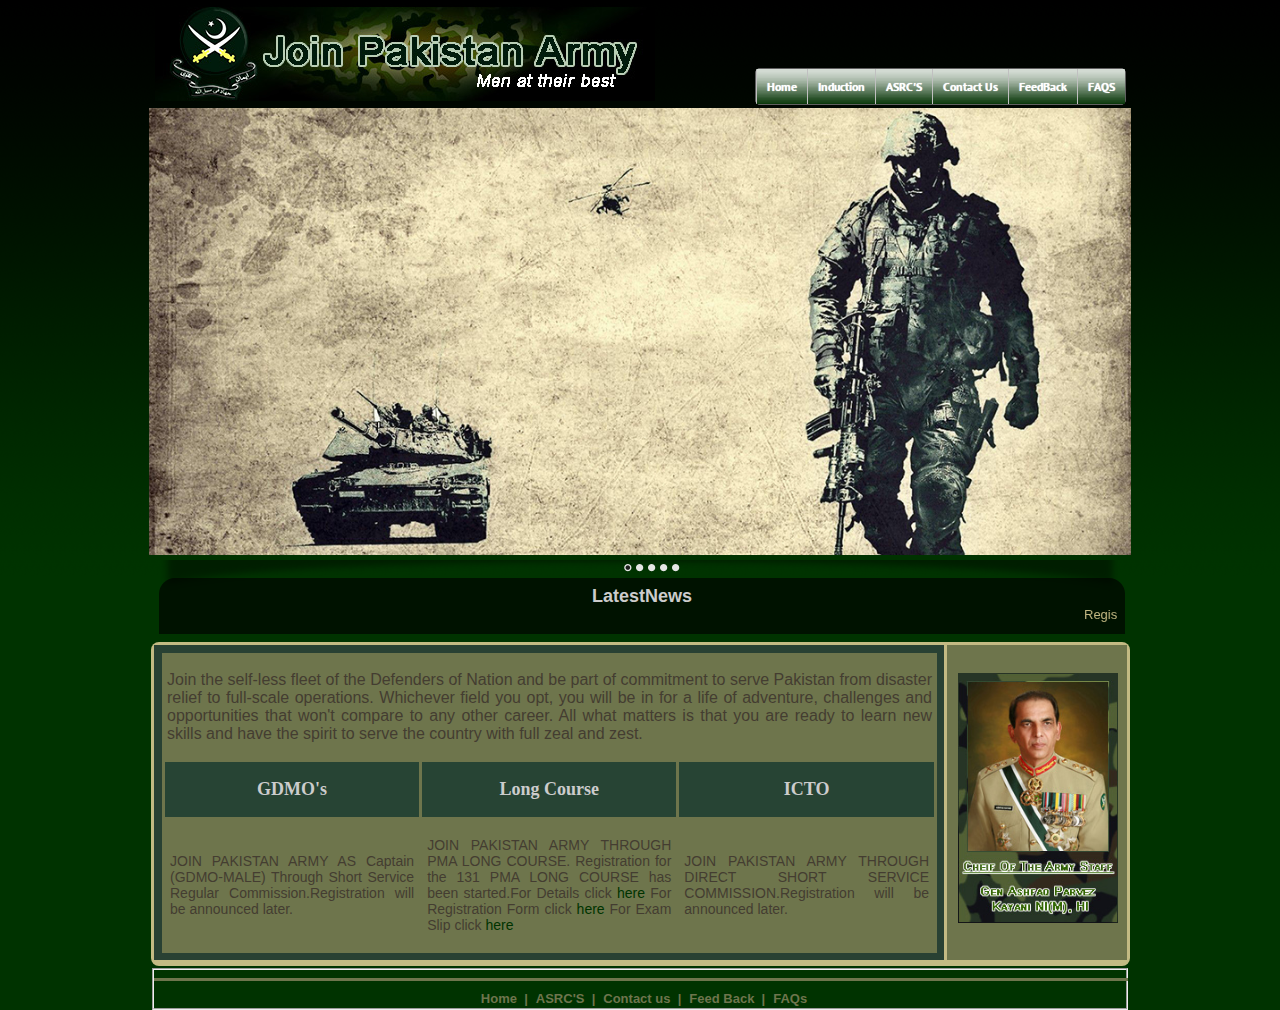
<file: index.html>
<!DOCTYPE html PUBLIC "-//W3C//DTD XHTML 1.0 Strict//EN"
	"http://www.w3.org/TR/xhtml1/DTD/xhtml1-strict.dtd">
<html xmlns="http://www.w3.org/1999/xhtml">
<head>
	<meta http-equiv="content-type" content="text/html; charset=utf-8" />
	<title>Join Pakistan Army</title>  <!--TabTitle-->
		
	<link rel="stylesheet" href="menu/menuN_files/css3menu1/style.css" type="text/css" /><style type="text/css">._css3m{display:none}</style>
	<link rel="stylesheet" href="css/style.css" type="text/css" />
		<!-- End style sheets head section-->
	
	<meta http-equiv="content-type" content="text/html; charset=utf-8" />
	<meta name="keywords" content="My_Slider, WOW Slider, Gallery for Website, Slider Maker" />
	<meta name="description" content="My_Slider created with WOW Slider, a free wizard program that helps you easily generate beautiful web slideshow" />
	<link rel="stylesheet" type="text/css" href="engine1/style.css" />
	<script type="text/javascript" src="engine1/jquery.js"></script>
	<!-- End WOWSlider.com HEAD section -->
</head>

<body  >
	<div id="container">
		<div id= "header">
			<img src="images/header.jpg" title="Pak Army" alt="header" />
		</div> <!--header end-->
			
		<div id="Menu">	
			<td><!-- Start css3menu.com BODY section -->
				<ul id="css3menu1" class="topmenu">
					<li class="topfirst"><a href="index.html" style="height:15px;line-height:15px;">Home</a></li>
					<li class="topmenu"><a href="#" style="height:15px;line-height:15px;"><span>Induction</span></a>
					<ul>
						<li><a href="#">DSSC</a></li>
						<li><a href="#">PMA</a></li>
						<li><a href="#">AFNS</a></li>
					</ul></li>
					<li class="topmenu"><a href="asrc.html" style="height:15px;line-height:15px;">ASRC'S</a></li>
					<li class="topmenu"><a href="#" style="height:15px;line-height:15px;">Contact Us</a></li>
					<li class="topmenu"><a href="feedback.html" style="height:15px;line-height:15px;">FeedBack</a></li>
					<li class="toplast"><a href="FAQ(com).html" style="height:15px;line-height:15px;">FAQS</a></li>
				</ul><p class="_css3m"><a href="http://css3menu.com/">Creating CSS3 Menu</a> by Css3Menu.com</p>
				<!-- End css3menu.com BODY section -->

		</div> <!--Menu end-->
			
		<!-- Start WOWSlider.com BODY section -->
	<div id="wowslider-container1">
	<div class="ws_images"><ul>
		<li><img src="data1/images/des_2.jpg" alt="" title="" id="wows1_0"/></li>
		<!--<li><img src="data1/images/pak2.jpg" alt="" title="" id="wows1_1"/></li>
		<li><img src="data1/images/pak12.jpg" alt="" title="" id="wows1_2"/></li>
		<li><img src="data1/images/pakarmy3.jpg" alt="" title="" id="wows1_3"/></li>
		<li><img src="data1/images/pka.jpg" alt="" title="" id="wows1_4"/></li>-->
	</ul></div>
	
	<div class="ws_bullets"><div>
	<a href="#" title=""><img src="data1/tooltips/pak1.jpg" alt=""/>1</a>
	<a href="#" title=""><img src="data1/tooltips/pak2.jpg" alt=""/>2</a>
	<a href="#" title=""><img src="data1/tooltips/pak12.jpg" alt=""/>3</a>
	<a href="#" title=""><img src="data1/tooltips/pakarmy3.jpg" alt=""/>4</a>
	<a href="#" title=""><img src="data1/tooltips/pka.jpg" alt=""/>5</a>
	</div></div>

	<span class="wsl"><a href="http://wowslider.com">Gallery App</a> by WOWSlider.com v4.7</span>
	<div class="ws_shadow"></div>
	</div>
	<script type="text/javascript" src="engine1/wowslider.js"></script>
	<script type="text/javascript" src="engine1/script.js"></script>
	<!-- End WOWSlider.com BODY section -->
	
	<br />	
			
		<div id="news">
			<h4><span id="latest">Latest</span>News</h4>
			<marquee style="color:#C3B983" onmouseover="this.stop();" onmouseout="this.start();" scrollamount="4"><span id="marquee_text">Registration for 131 PMA Long Course has been started.TCC ISSB REPEATER CANDIDATES must register themselves as fresh candidates</span></marquee>
		</div> <!--news section-->

		<div id="SiteTable">
			<table   cellpadding="2"  align="center" cellspacing="3" height="290px" > <!--bordercolor="#5C7C38"-->
				<tr>
					<td  style="vertical-align:top" ><iframe src="home.html" scrolling="no" width="790px" height="315px"  frameborder="0"></iframe></td>
					<td rowspan="1" Style="vertical-align:middle " ><iframe src="Iframe_COAS.html" scrolling="no" width="180px" height="315px" frameborder="0"></iframe></td>
				</tr>
			</table>	
		</div>	<!--sitetable end-->
		
		<div id="footer">
		<fieldset> 
		<table class="footer-menu" align="center" style="text-align:center">
			<hr style="margin:8px 0;"color="#6E754D" width="100%" size="3px" />
	
				<tr style="text-align:centre;font-size:13px" >
<td></td><td></td><td></td><td></td>
					<td style="color:#6E754D" > <a href="index.html" style="text-decoration:none;color:#6E754D">Home</a>&nbsp;&nbsp;|</td>
<td></td><td></td><td></td>
					<td style="color:#6E754D" > <a href="asrc.html" style="text-decoration:none;color:#6E754D"> ASRC'S</a>&nbsp;&nbsp;|</td>
<td></td><td></td><td></td>
					<td style="color:#6E754D" > <a href=".html" style="text-decoration:none;color:#6E754D">Contact us</a>&nbsp;&nbsp;|</td>
<td></td><td></td><td></td>
					<td style="color:#6E754D" > <a href="feedback.html" style="text-decoration:none;color:#6E754D">Feed Back&nbsp;&nbsp;|</td>
<td></td><td></td><td></td>
					<td style="color:#6E754D"> <a href="FAQ(com).html" style="text-decoration:none;color:#6E754D">FAQs</a></td>
				</tr>

			</table>
			</fieldset>  
			</div> <!--footer end -->
	</div>  <!--conatiner end-->

	
		
		
	
</body>
</html>
</file>
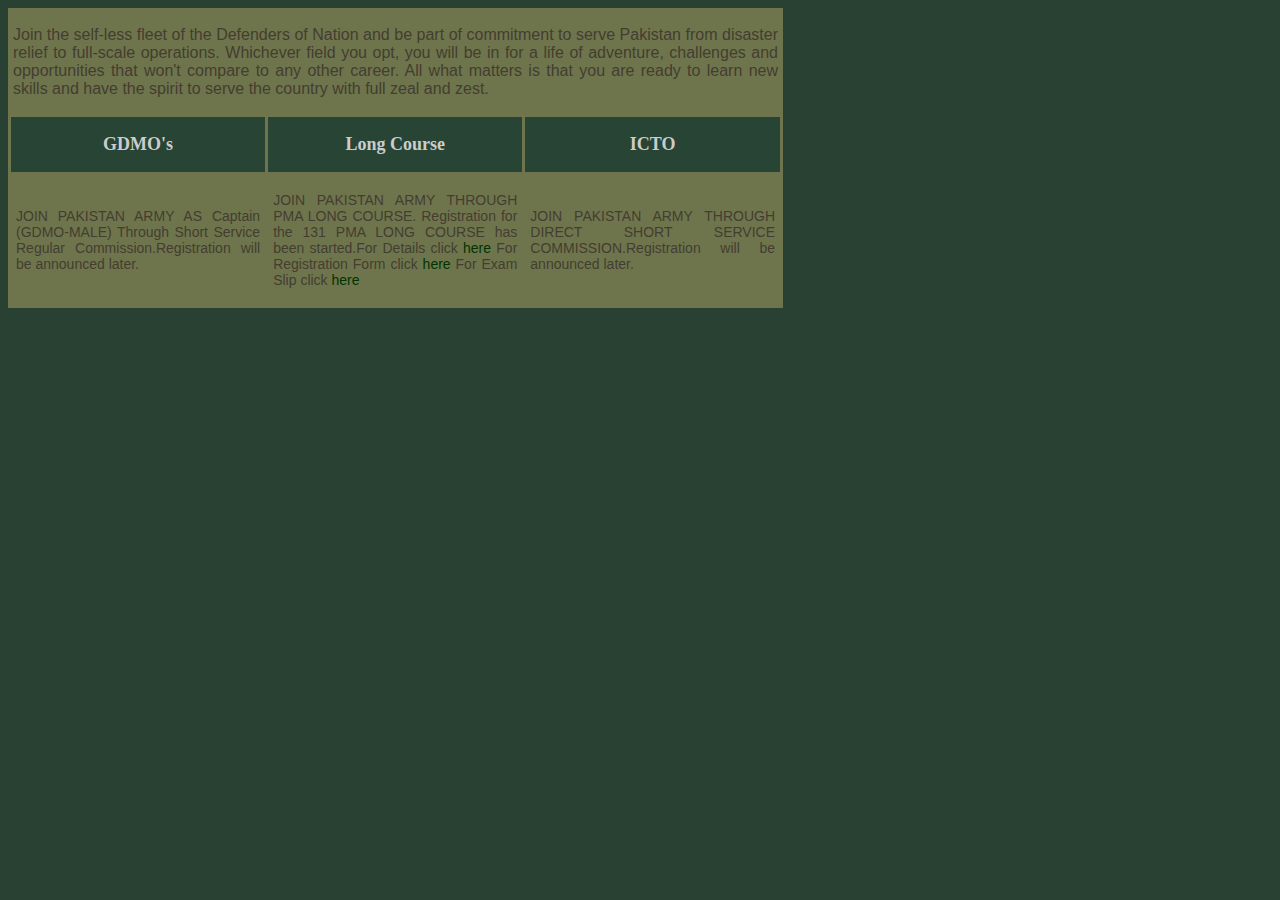
<file: home.html>
<html>
<head>

<Style>
	
	table,tr,td,th{
		margin:0;
	}
	
	table{
		width:775px;
		
	}
	
	td{
		text-align:justify;
		font-family:Arial;
		color:#443D31;
		width:auto;
		height:auto;
	}
	
	th{ 
		padding:10px 5px;
		font:18px Calisto MT;
		clear:both;
		color: #ccc;
    	font-weight: bolder;
	}
	
	.content{
		padding:0 5px 0 5px;
		margin:0px 5px;
		width:170px;
		font:14px Arial, Helvetica, sans-serif;
		
	}
	
	</style>



</head>

<body  style="background:url(images/1px_green.jpg);vertical-align:top">
<!--style="background:url(1pxs.jpg);background_repeat:repeat-y;"-->
	
	<table style="background:url(images/1pxs.jpg);"  cellpadding="2" cellspacing="3" width="775px" height="300px" style="text-align:center"  border="0"> <!--bgColor="#cccccc" -->
	
<tr>
<td class="1st-row" colspan="7"> <p >Join the self-less fleet of the Defenders of Nation and be part of commitment to serve Pakistan from disaster relief to full-scale operations. Whichever field you opt, you will be in for a life of adventure, challenges and opportunities that won't compare to any other career. All what matters is that you are ready to learn new skills and have the spirit to serve the country with full zeal and zest. </p></td>
</tr>

<tr >
<th  bgColor="#274434">GDMO's</th>
<th  bgColor="#274434">Long Course</th>
<th  bgColor="#274434">ICTO</th>
</tr>
 
<tr >
<td class="content"><p>JOIN PAKISTAN ARMY AS Captain (GDMO-MALE) Through Short Service Regular Commission.Registration will be announced later.</p></td>
<td class="content"><p> JOIN PAKISTAN ARMY THROUGH PMA LONG COURSE. Registration for the 131 PMA LONG COURSE has been started.For Details click <a href=".html"style="color:#003300;text-decoration:none">here</a>&nbsp;For Registration Form click <a href=".html" style="color:#003300;text-decoration:none">here</a>&nbsp;For Exam Slip click <a href=".html" style="color:#003300;text-decoration:none">here</a></p></td>
<td class="content"><p>JOIN PAKISTAN ARMY THROUGH DIRECT SHORT SERVICE COMMISSION.Registration will be announced later. </p></td>
</tr>


</table>
</body>
</html>
</file>
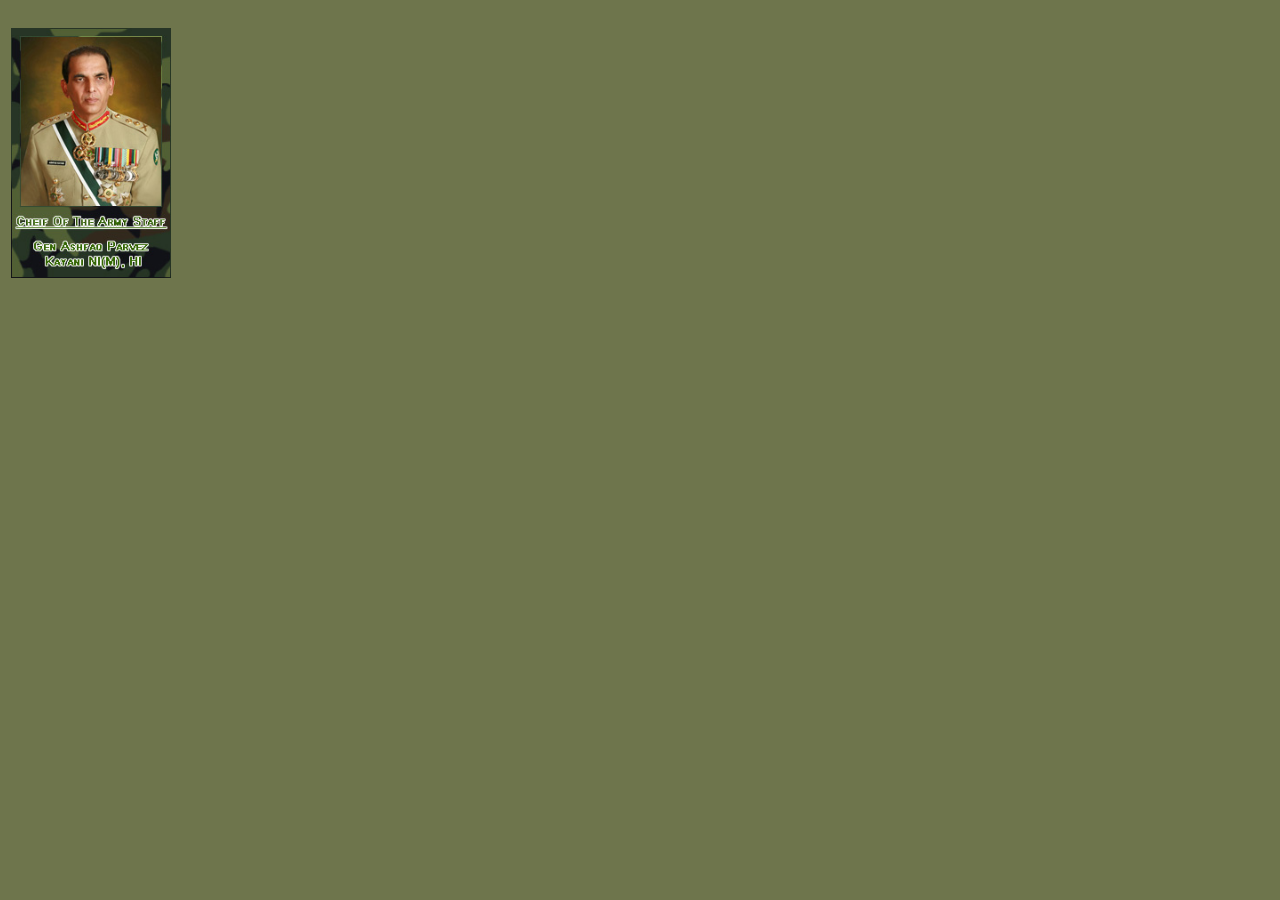
<file: Iframe_COAS.html>
<html>
<head></head>


<body style="background:url(images/1pxs.jpg);">
 <table width="150px" height="290px">
  <tr>
   <td><img src="images/coas.jpg" width="160px" style="margin-left:auto;margin-right;auto;display:block" /></td>
  </tr>
 </table>
</body>

</html>
</file>
<file: menu/menuN_files/css3menu1/style.css>
@import url(http://fonts.googleapis.com/css?family=PT+Sans&subset=latin,latin-ext,cyrillic);
ul#css3menu1,ul#css3menu1 ul{
	margin:0;list-style:none;padding:0;background-color:#dedede;border-width:1px;border-style:solid;border-color:#5f5f5f;-moz-border-radius:5px;-webkit-border-radius:5px;border-radius:5px;}
ul#css3menu1 ul{
	display:none;position:absolute;left:0;top:100%;-moz-box-shadow:3.5px 3.5px 5px #000000;-webkit-box-shadow:3.5px 3.5px 5px #000000;box-shadow:3.5px 3.5px 5px #000000;background-color:#FFFFFF;border-radius:6px;-moz-border-radius:6px;-webkit-border-radius:6px;border-color:#d4d4d4;padding:0 10px 10px;}
ul#css3menu1 li:hover>*{
	display:block;}
ul#css3menu1 li{
	position:relative;display:block;white-space:nowrap;font-size:0;float:left;}
ul#css3menu1 li:hover{
	z-index:1;}
ul#css3menu1{
	font-size:0;z-index:999;position:relative;display:inline-block;zoom:1;padding:0;
	*display:inline;}
* html ul#css3menu1 li a{
	display:inline-block;}
ul#css3menu1>li{
	margin:0;}
ul#css3menu1 a:active, ul#css3menu1 a:focus{
	outline-style:none;}
ul#css3menu1 a{
	display:block;vertical-align:middle;text-align:center;text-decoration:none;font:bold 12px PT Sans,Arial,Helvetica,sans-serif;color:#ffffff;text-shadow:#FFF 0 0 1px;cursor:pointer;padding:10px;background-color:#003000;background-image:url("mainbk.png");background-repeat:repeat;background-position:0 0;border-width:0 0 0 1px;border-style:solid;border-color:#C0C0C0;}
ul#css3menu1 ul li{
	float:none;margin:10px 0 0;}
ul#css3menu1 ul a{
	text-align:left;padding:4px;background-color:#FFFFFF;background-image:none;border-width:0;border-radius:0px;-moz-border-radius:0px;-webkit-border-radius:0px;font:14px Tahoma;color:#000;text-decoration:none;}
ul#css3menu1 li:hover>a,ul#css3menu1 li a.pressed{
	border-color:#C0C0C0;border-style:solid;color:#cccccc;text-shadow:#FFF 0 0 1px;background-image:url("mainbk.png");background-position:0 100px;text-decoration:none;}
ul#css3menu1 span{
	display:block;overflow:visible;background-position:right center;background-repeat:no-repeat;padding-right:0px;}
ul#css3menu1 ul li:hover>a,ul#css3menu1 ul li a.pressed{
	background-color:#FFFFFF;background-image:none;color:#868686;text-decoration:none;}
ul#css3menu1 li.topfirst>a{
	border-radius:1px 0 0 1px;-moz-border-radius:1px 0 0 1px;-webkit-border-radius:1px;-webkit-border-top-right-radius:0;-webkit-border-bottom-right-radius:0;-moz-transition:all 0.5s;-webkit-transition:all 0.5s;-o-transition:all 0.5s;}
ul#css3menu1 li.topmenu>a{
	-moz-transition:all 0.5s;-webkit-transition:all 0.5s;-o-transition:all 0.5s;}
ul#css3menu1 li.toplast>a{
	border-radius:0 1px 1px 0;-moz-border-radius:0 1px 1px 0;-webkit-border-radius:0;-webkit-border-top-right-radius:1px;-webkit-border-bottom-right-radius:1px;-moz-transition:all 0.5s;-webkit-transition:all 0.5s;-o-transition:all 0.5s;}
</file>
<file: css/style.css>
body{
	background:url(../images/body-bg.png);
	Background-repeat:repeat-x;
	background-color:#003300;
	font: 12px Arial, Helvetica, sans-serif;
	font-size: 13px;
	margin:1px auto 0 auto;
	width:982px;
	padding:0px;
}  
   

*{
	padding:0px;
	margin:0 auto auto auto;
}

#header{
	/*margin-bottom:45px;*/
	padding:6px;
	height:46px;
}

#Menu{
	clear:both;
	float:right;
	margin:9px 5px 0px 5px;
	/*margin-top:8px;*/
}

#news{
	height:40px;   
	width:950px;
	background:#EC1E1F;
	margin:8px 10px;
	background:#001200;
	padding:8px;
	border-radius:16px 16px 0px 0px;
	border-color:#DE3B3A;
	}
	#news>h4 {
    color: #ccc;
    text-align: center;
    font-size: large;
}
/*	
	
#news h4{
	float:left;
	font:14px Arial,Helvetica,Sans-serif;
	margin:5px 5px 0 8px;
	padding:2px 0 2px 0;
	text-align:left;
	display:inline;
}
#news marquee{
	float:right;	
	color:#5D1213;
	
	
}
	*/
	
/*margin:8px 10px;
	background:#001200;
	padding:8px;
	border-radius:2px;
	border-color:#DE3B3A;*/
	
	#SiteTable{
		background:url(../images/brown.jpg);
		Border-radius:8px;
		width:979px;
	
	}
	

.bgcarousel{
	border-radius:5px;
}

#footer{
	margin:2px 3px 0 3px;
}

.footer-menu tr td {
	font-weight: 700;
	color: #6E754D;
}
</file>
<file: engine1/style.css>
/*
 *	generated by WOW Slider 4.7
 *	template Noir
 */

#wowslider-container1 { 
	clear:both;
	zoom: 1; 
	position: relative; 
	max-width:990px;
	margin:48px auto 0px;
	z-index:90;
	border:none;
	text-align:left; /* reset align=center */
}
* html #wowslider-container1{ width:990px }
#wowslider-container1 .ws_images ul{
	position:relative;
	width: 10000%; 
	height:auto;
	left:0;
	list-style:none;
	margin:0;
	padding:0;
	border-spacing:0;
	overflow: visible;
	/*table-layout:fixed;*/
}
#wowslider-container1 .ws_images ul li{
	width:1%;
	line-height:0; /*opera*/
	float:left;
	font-size:0;
	padding:0 0 0 0 !important;
	margin:0 0 0 0 !important;
}

#wowslider-container1 .ws_images{
	position: relative;
	left:0;
	top:0;
	width:100%;
	height:100%;
	overflow:hidden;
}
#wowslider-container1 .ws_images a{
	width:100%;
	display:block;
	color:transparent;
}
#wowslider-container1 img{
	max-width: none !important;
}
#wowslider-container1 .ws_images img{
	width:100%;
	border:none 0;
	max-width: none;
	padding:0;
}
#wowslider-container1 a{ 
	text-decoration: none; 
	outline: none; 
	border: none; 
}

#wowslider-container1  .ws_bullets { 
	font-size: 0px; 
	float: left;
	position:absolute;
	z-index:70;
}
#wowslider-container1  .ws_bullets div{
	position:relative;
	float:left;
}
#wowslider-container1  .wsl{
	display:none;
}
#wowslider-container1 sound, 
#wowslider-container1 object{
	position:absolute;
}

#wowslider-container1  .ws_bullets { 
	padding: 10px; 
}
#wowslider-container1 .ws_bullets a { 
	margin-left:4px;
	width:8px;
	height:15px;
	background: url(./bullet.png) left 50% no-repeat;
	float: left; 
	text-indent: -4000px; 
	position:relative;
	color:transparent;
}
#wowslider-container1 .ws_bullets a.ws_selbull, #wowslider-container1 .ws_bullets a:hover{
	background-position: right 50%;
}
#wowslider-container1 a.ws_next, #wowslider-container1 a.ws_prev {
	position:absolute;
	display:none;
	top:50%;
	margin-top:-28px;
	z-index:60;
	height: 62px;
	width: 38px;
	background-image: url(./arrows.gif);
	/*max-height:20%;
	max-width:12%;
	background-size:200% 200%;*/

}
#wowslider-container1 a.ws_next{
	background-position: 100% 0;
	right:-8px;
}
#wowslider-container1 a.ws_prev {
	left:-8px;
	background-position: 0 0; 
}
#wowslider-container1 a.ws_next:hover{
	background-position: 100% 100%;
}
#wowslider-container1 a.ws_prev:hover {
	background-position: 0 100%; 
}
* html #wowslider-container1 a.ws_next,* html #wowslider-container1 a.ws_prev{display:block}
#wowslider-container1:hover a.ws_next, #wowslider-container1:hover a.ws_prev {display:block}

/*playpause*/
#wowslider-container1 .ws_playpause {
	display:none;
    width: 38px;
    height: 62px;
    position: absolute;
    top: 50%;
    left: 50%;
    margin-left: -19px;
    margin-top: -31px;
    z-index: 59;
}

#wowslider-container1:hover .ws_playpause {
	display:block;
}

#wowslider-container1 .ws_pause {
    background-image: url(./pause.png);
}

#wowslider-container1 .ws_play {
    background-image: url(./play.png);
}

#wowslider-container1 .ws_pause:hover, #wowslider-container1 .ws_play:hover {
    background-position: 100% 100% !important;
}/* bottom center */
#wowslider-container1  .ws_bullets {
	bottom:-30px;
	left:50%;
}
#wowslider-container1  .ws_bullets div{
	left:-50%;
}
/* separate */
#wowslider-container1 .ws-title{
	position: absolute;
	bottom:8%;
	left: 0;
	margin-right:5px;
	z-index: 50;
	color: #F9FBFB;
	text-transform:uppercase;
    font-family: Helvetica,Arial,Verdana,sans-serif;
	font-size: 18px;
	line-height: 18px;
}
#wowslider-container1 .ws-title div{
	font-size: 13px;
	text-transform:none;
	margin-top:10px;
	padding:10px;
	background:#000000;
}
#wowslider-container1 .ws-title span{
	display:inline-block;
	padding:10px;
	background:#000000;
}

#wowslider-container1 .ws_images ul{
	animation: wsBasic 25s infinite;
	-moz-animation: wsBasic 25s infinite;
	-webkit-animation: wsBasic 25s infinite;
}
@keyframes wsBasic{0%{left:-0%} 12%{left:-0%} 20%{left:-100%} 32%{left:-100%} 40%{left:-200%} 52%{left:-200%} 60%{left:-300%} 72%{left:-300%} 80%{left:-400%} 92%{left:-400%} }
@-moz-keyframes wsBasic{0%{left:-0%} 12%{left:-0%} 20%{left:-100%} 32%{left:-100%} 40%{left:-200%} 52%{left:-200%} 60%{left:-300%} 72%{left:-300%} 80%{left:-400%} 92%{left:-400%} }
@-webkit-keyframes wsBasic{0%{left:-0%} 12%{left:-0%} 20%{left:-100%} 32%{left:-100%} 40%{left:-200%} 52%{left:-200%} 60%{left:-300%} 72%{left:-300%} 80%{left:-400%} 92%{left:-400%} }

#wowslider-container1 .ws_shadow{
	background: url(./shadow.png) left 100%;
	background-repeat: no-repeat;
	background-size:100%;
	width:100%;
	height:8%;
	position: absolute;
	left:0;
	bottom:-8%;
	z-index:-1;
}
* html #wowslider-container1 .ws_shadow{/*ie6*/
	background:none;
	filter:progid:DXImageTransform.Microsoft.AlphaImageLoader( src='engine1/shadow.png', sizingMethod='scale');
}
*+html #wowslider-container1 .ws_shadow{/*ie7*/
	background:none;
	filter:progid:DXImageTransform.Microsoft.AlphaImageLoader( src='engine1/shadow.png', sizingMethod='scale');
}
#wowslider-container1 .ws_bullets  a img{
	text-indent:0;
	display:block;
	bottom:16px;
	left:-64px;
	visibility:hidden;
	position:absolute;
    -moz-box-shadow: 0 0 5px #999999;
    box-shadow: 0 0 5px #999999;
    border: 5px solid #FFFFFF;
	max-width:none;
}
#wowslider-container1 .ws_bullets a:hover img{
	visibility:visible;
}

#wowslider-container1 .ws_bulframe div div{
	height:48px;
	overflow:visible;
	position:relative;
}
#wowslider-container1 .ws_bulframe div {
	left:0;
	overflow:hidden;
	position:relative;
	width:128px;
	background-color:#FFFFFF;
}
#wowslider-container1  .ws_bullets .ws_bulframe{
	display:none;
	bottom:20px;
	overflow:visible;
	position:absolute;
	cursor:pointer;
    -moz-box-shadow: 0 0 5px #999999;
    box-shadow: 0 0 5px #999999;
    border: 5px solid #FFFFFF;
}
#wowslider-container1 .ws_bulframe span{
	display:block;
	position:absolute;
	bottom:-11px;
	margin-left:-9px;
	left:64px;
	background:url(./triangle.png);
	width:15px;
	height:6px;
}
</file>
